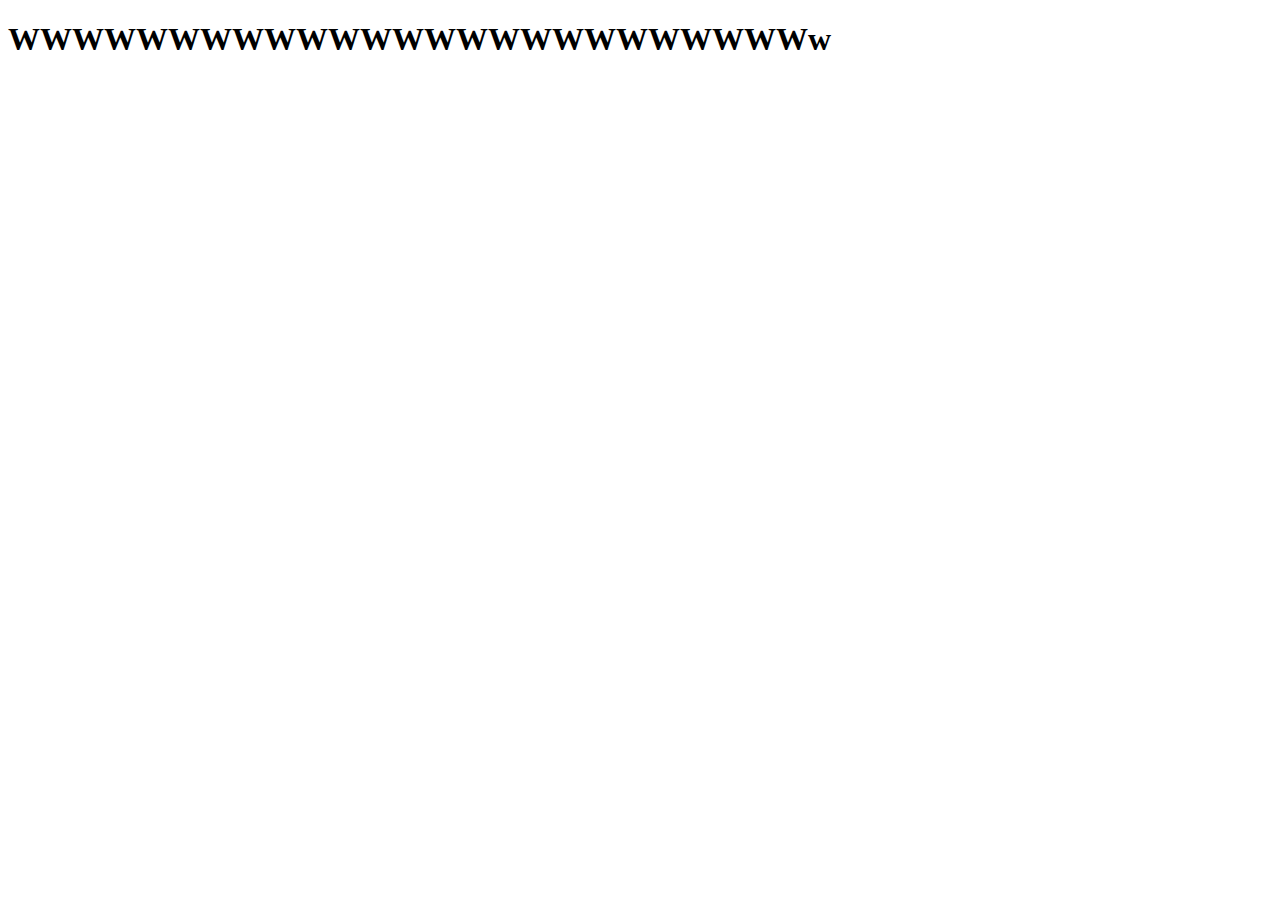
<file: templates/about.html>
<!DOCTYPE html>
<html lang="en">
<head>
    <meta charset="UTF-8">
    <meta name="viewport" content="width=device-width, initial-scale=1.0">
    <title>About Html</title>
</head>
<body>
    <h1>WWWWWWWWWWWWWWWWWWWWWWWWWw</h1>
</body>
</html>
</file>
